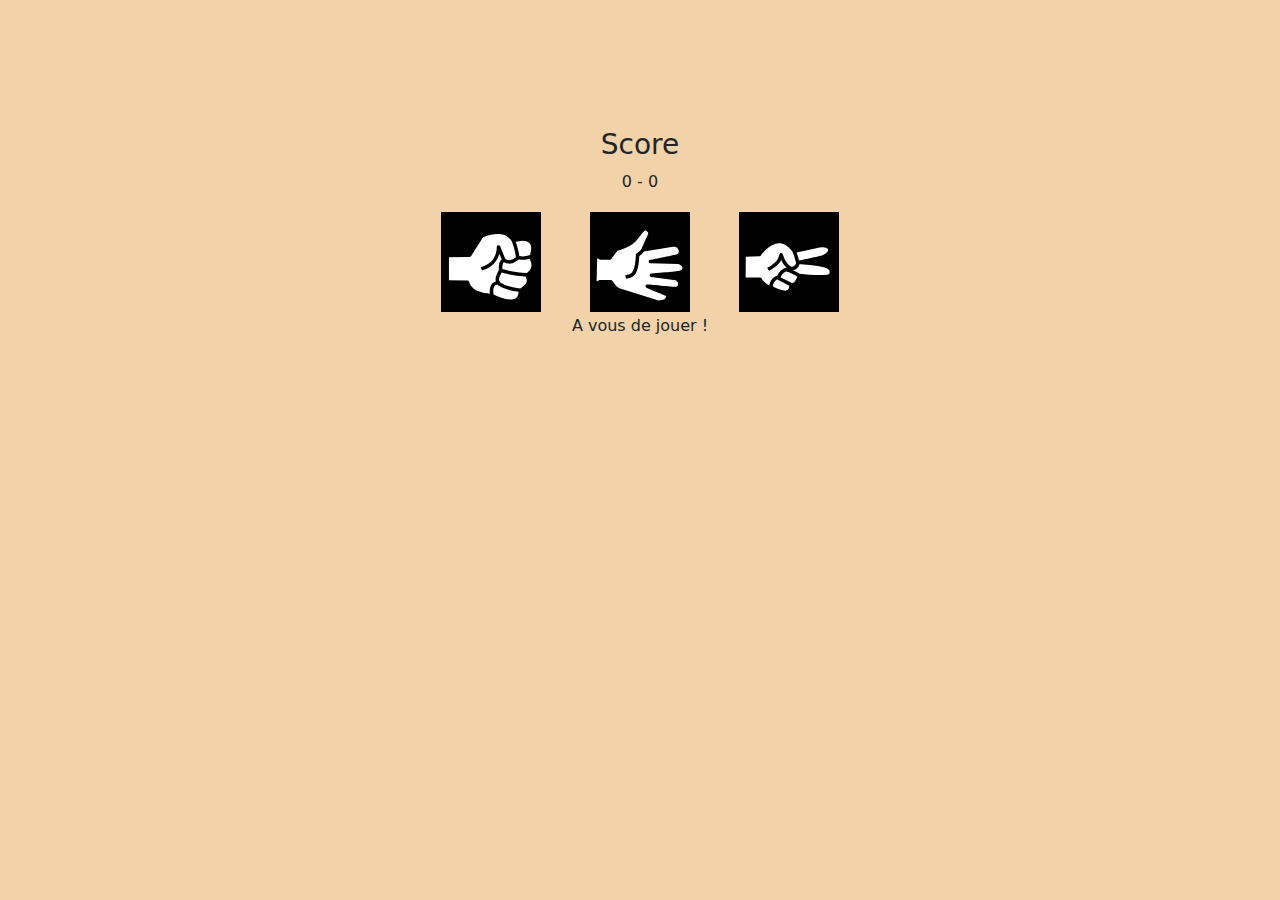
<file: JavaScript/Chifumi/Correction Chifumi/index.html>
<!DOCTYPE html>
<html>
    <head>
        <title>Pierre, Feuille, Ciseaux !</title>
        <link type="text/css" rel="stylesheet" href="css/bootstrap-reboot.min.css" />
        <link type="text/css" rel="stylesheet" href="css/style.css" />
    </head>
    <body>
        <div class="container">
            <div id="score">
                <h3>Score</h3>
                <p>
                    <span id="player1Score"></span>
                    -
                    <span id="player2Score"></span>
                </p>
                
            </div>
            <div id="buttons">
                <button type="button" id="bPierre">
                    <img src="img/rock.svg" />
                </button>
                <button type="button" id="bFeuille">
                    <img src="img/paper.svg" />
                </button>
                <button type="button" id="bCiseaux">
                    <img src="img/scissors.svg" />
                </button>
            </div>
            <p>
                A vous de jouer !
            </p>
            <div id="resultat">
                
            </div>
        </div>
        <script src="js/game.js"></script>
    </body>
</html>
</file>
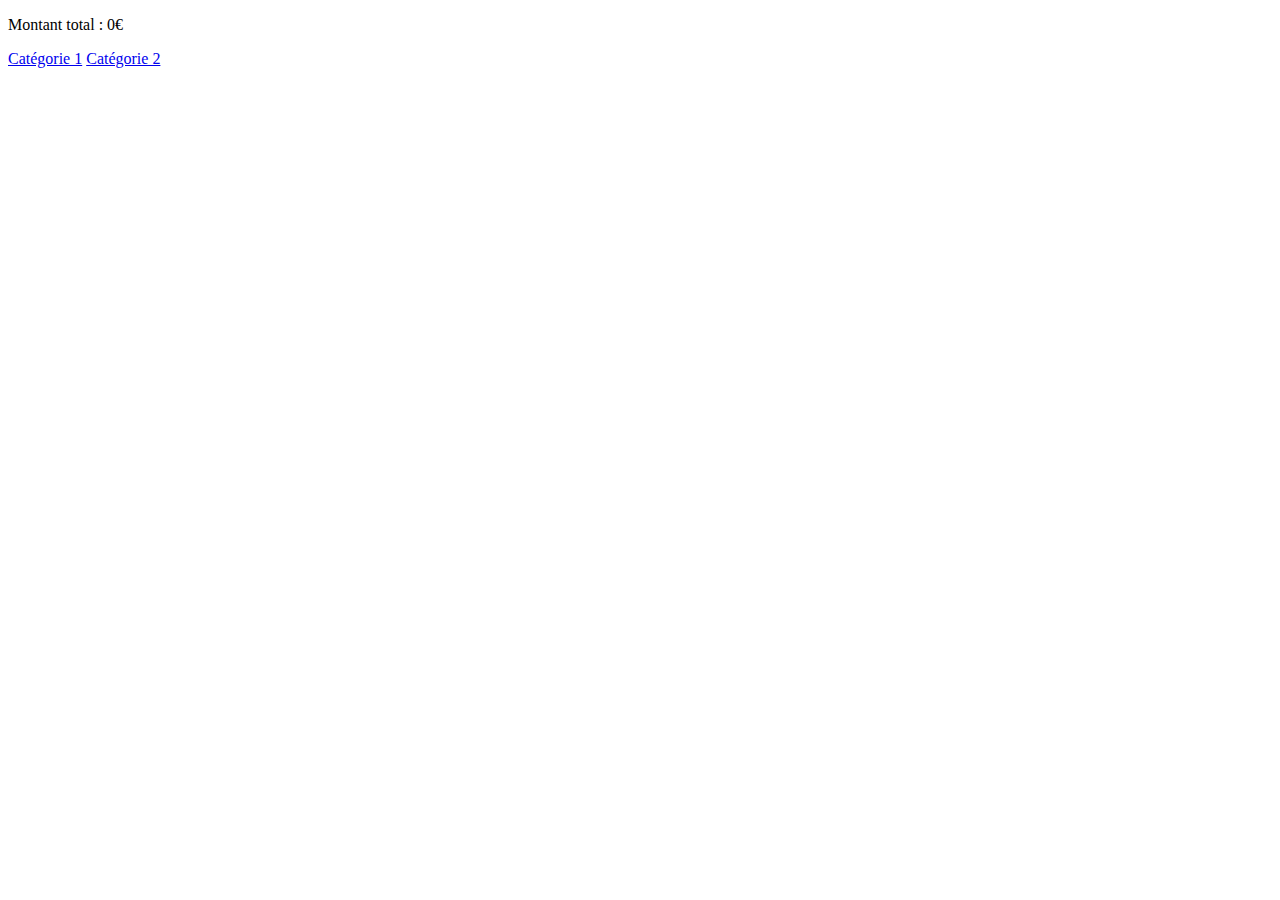
<file: JavaScript/XHR/Panier/index.html>
<!DOCTYPE html>
<html>
    <head>
        <meta charset="UTF-8">
        <meta http-equiv="X-UA-Compatible" content="IE=edge">
        <meta name="viewport" content="width=device-width, initial-scale=1.0">
        <link type="text/css" rel="stylesheet" href="./style.css" />
        <title>Panier de produit !</title>
    </head>
    <body>
        <div id="items">
        </div>
        <p>Montant total : <span id="total">0</span>€</p>
        <a onclick=" return load(this.href)" href="http://data.snx.ovh/page1.json">Catégorie 1</a>
        <a onclick=" return load(this.href)" href="http://data.snx.ovh/page2.json">Catégorie 2</a>
        <!--pour ajouter une nouvelle catégorie,il suffit d'ajouter une nouvelle ligne avec un liens comme au dessus-->
        <script src="panier.js">
        </script>
    </body>
</html>
</file>
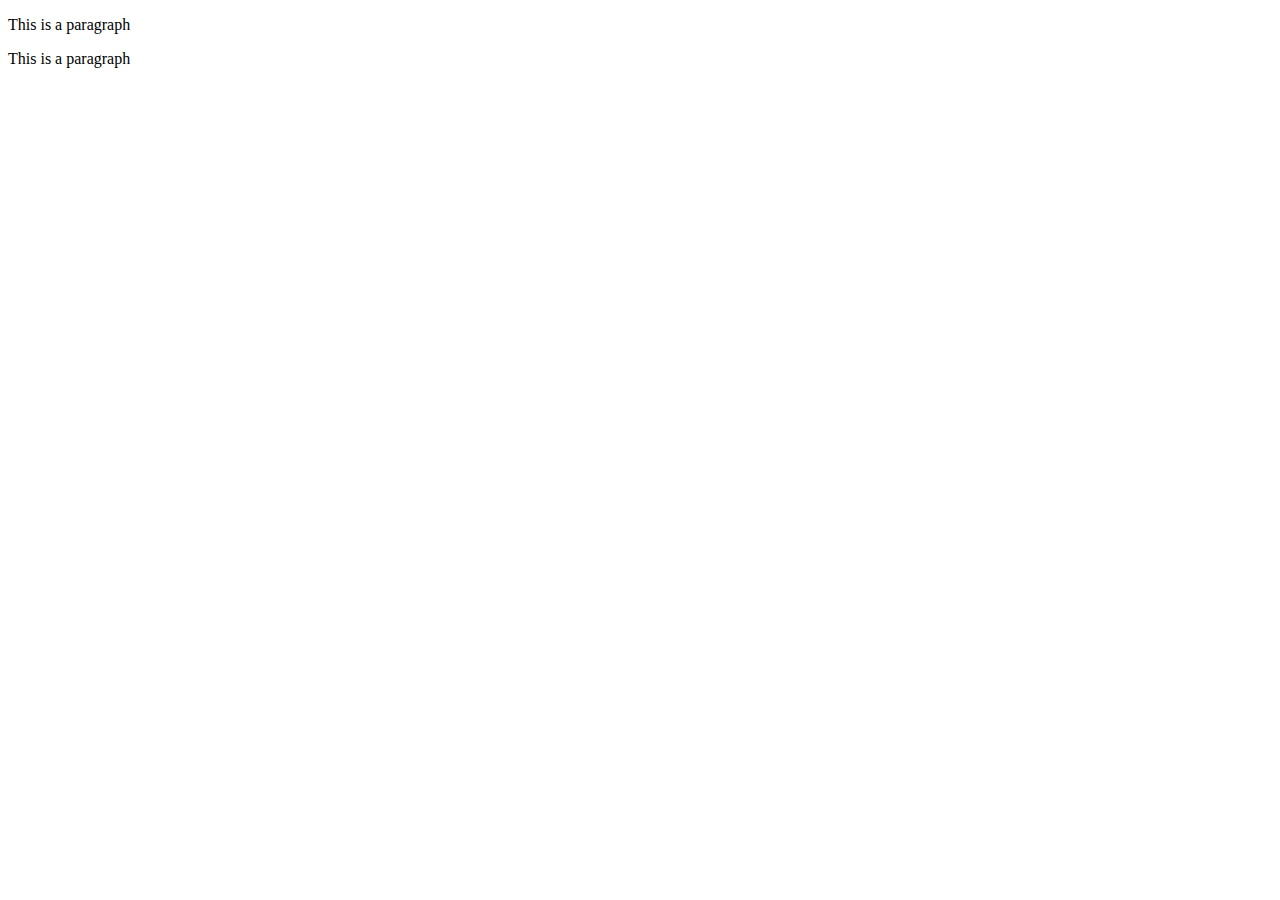
<file: JavaScript/Test.html>
<!DOCTYPE html>
<html lang="en">
<head>
    <meta charset="UTF-8">
    <meta http-equiv="X-UA-Compatible" content="IE=edge">
    <meta name="viewport" content="width=device-width, initial-scale=1.0">
    <title>Test</title>
</head>
<body>
    <script>
        document.body.innerHTML = '<p>This is a paragraph</p>'

        const d = document.createElement("div");
        d.id = "div1";

        const p1 = document.createElement("p");
            p1.innerText = "This is a paragraph";
        d.appendChild(p1);
        document.body.appendChild(d);
    </script>
</body>
</html>
</file>
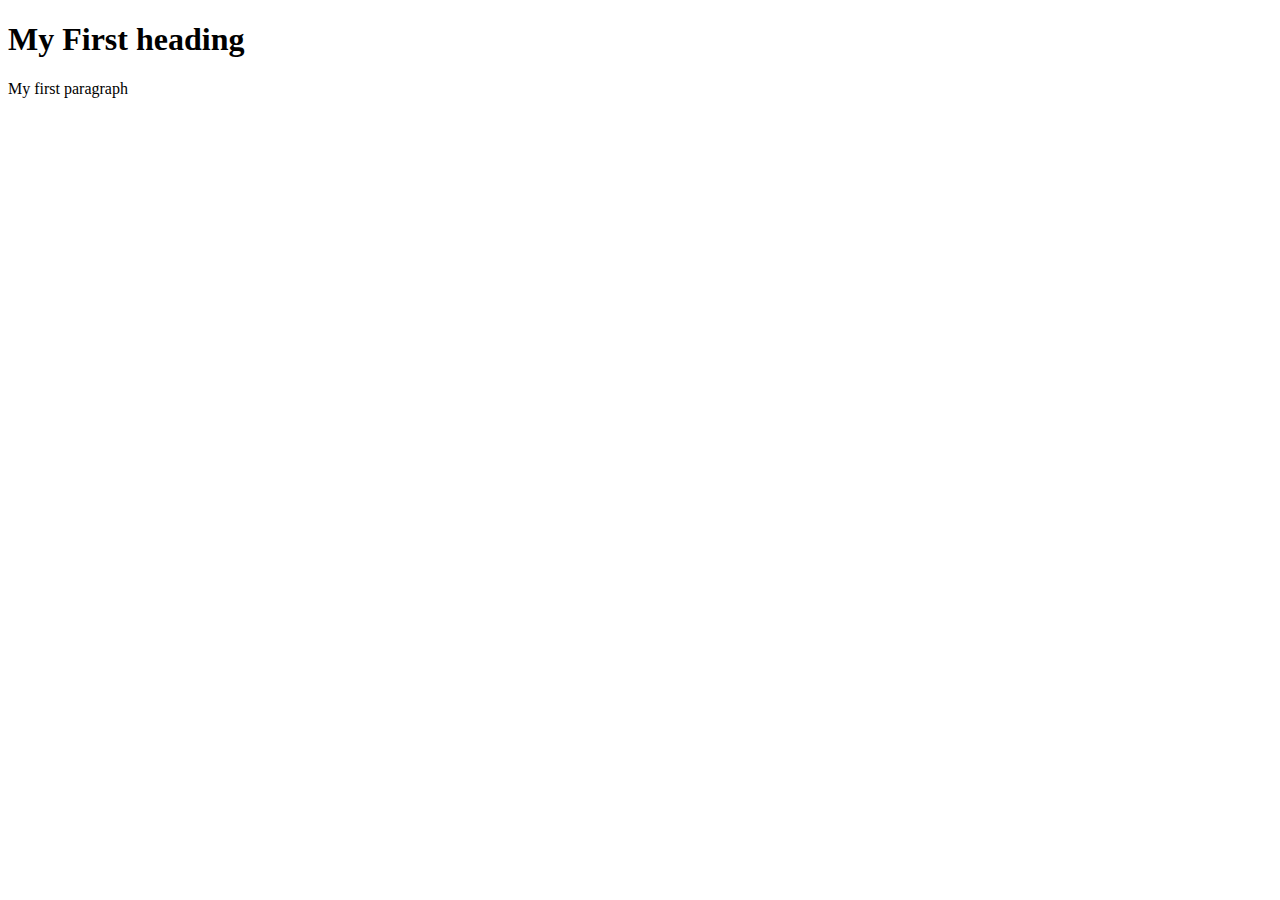
<file: JavaScript/HTML-to-JS/HMTLtoJS1.html>
<!DOCTYPE html>
<html>
    <head>
        <title>HTML-TO-JS-1</title>
    </head>
    <body>
        <div id="div1"></div>
        <script>
            const h1 = document.createElement("h1");//creation de la var h1 de type h1
            h1.innerHTML = "My First heading";//definition du text 

            const p = document.createElement("p");
            p.innerHTML = "My first paragraph";
            
            const element = document.getElementById("div1");//affectation de la div a une variable
            element.appendChild(h1);//ajout du h1 a la div
            element.appendChild(p);


            
        </script>
    </body>
</html>
</file>
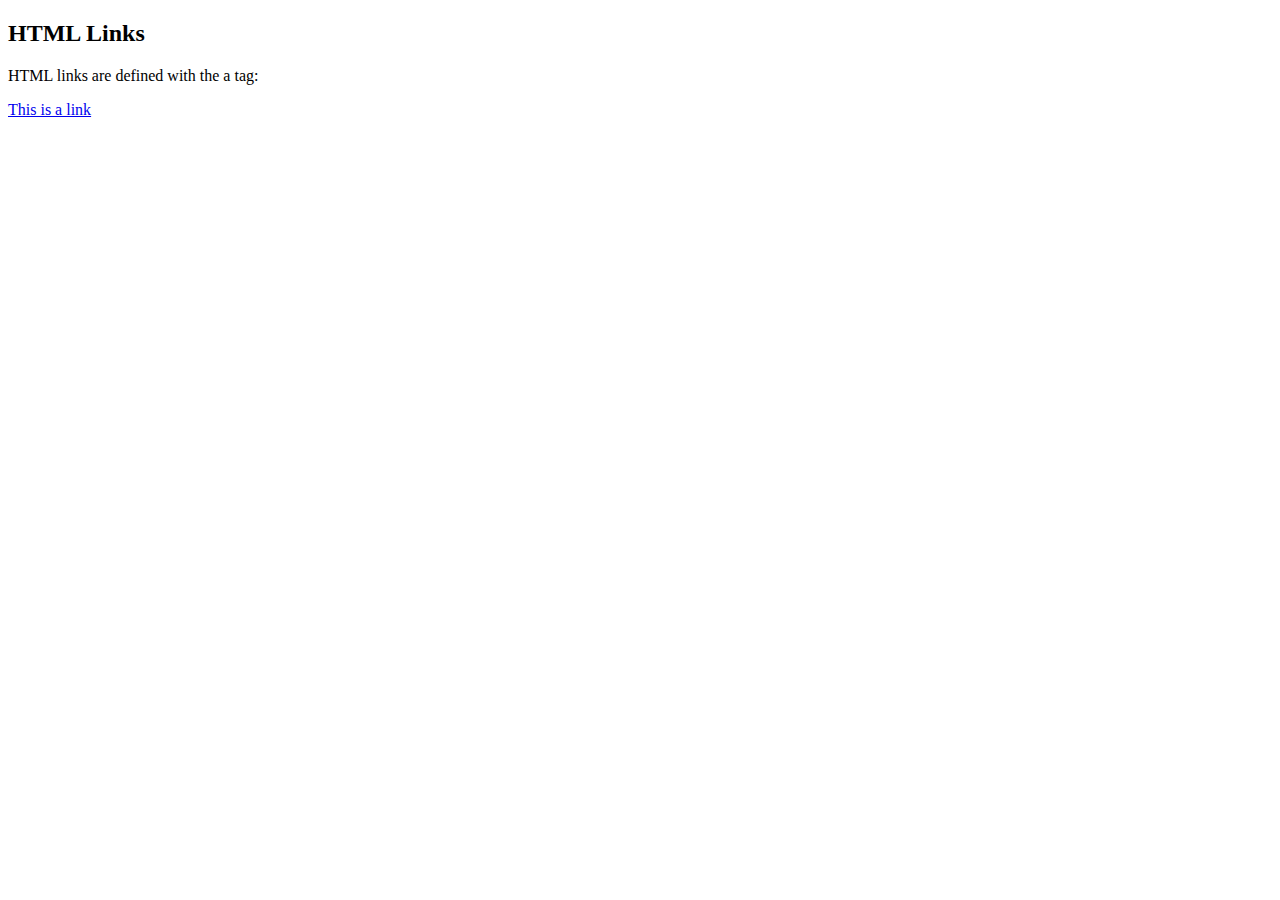
<file: JavaScript/HTML-to-JS/HTMLtoJS2.html>
<!DOCTYPE html>
<html lang="en">
<head>
    <meta charset="UTF-8">
    <meta http-equiv="X-UA-Compatible" content="IE=edge">
    <meta name="viewport" content="width=device-width, initial-scale=1.0">
    <title>HTML-TO-JS-2</title>
</head>
<body>
    <div id="div1"></div>

    <script>
        const h2 = document.createElement("h2");
            h2.innerHTML = "HTML Links";
            
        const p = document.createElement("p");
            p.innerHTML = "HTML links are defined with the a tag:";

        const a = document.createElement("a");//Creation de la balise lien
            a.innerText = "This is a link";//definition du text qui apparait
            a.href=("https://www.w3schools.com");//lien voulu

        const element = document.getElementById("div1");
            element.appendChild(h2);
            element.appendChild(p);
            element.appendChild(a);

    </script>
</body>
</html>
</file>
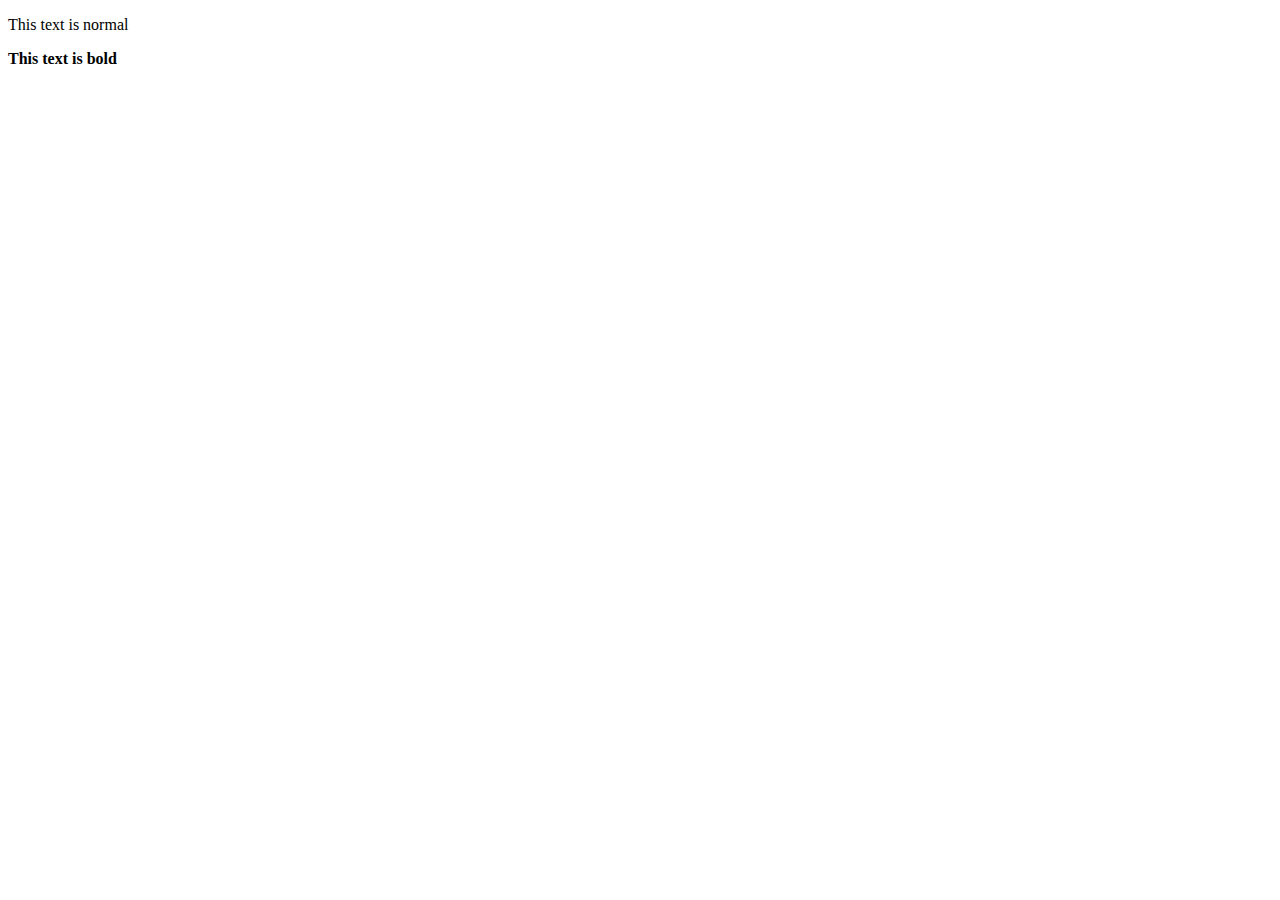
<file: JavaScript/HTML-to-JS/HTMLtoJS3.html>
<!DOCTYPE html>
<html lang="en">
<head>
    <meta charset="UTF-8">
    <meta http-equiv="X-UA-Compatible" content="IE=edge">
    <meta name="viewport" content="width=device-width, initial-scale=1.0">
    <title>HTML-TO-JS-3</title>
</head>
<body>
    <div id="div1"></div>
    <script>
        const p = document.createElement("p");
            p.innerHTML = "This text is normal";
        
        const pa = document.createElement("p");
            const b = document.createElement("b");
                b.innerHTML = "This text is bold";
                    pa.appendChild(b);

        const element = document.getElementById("div1");
			element.appendChild(p);
                element.appendChild(pa);
    </script>
</body>
</html>
</file>
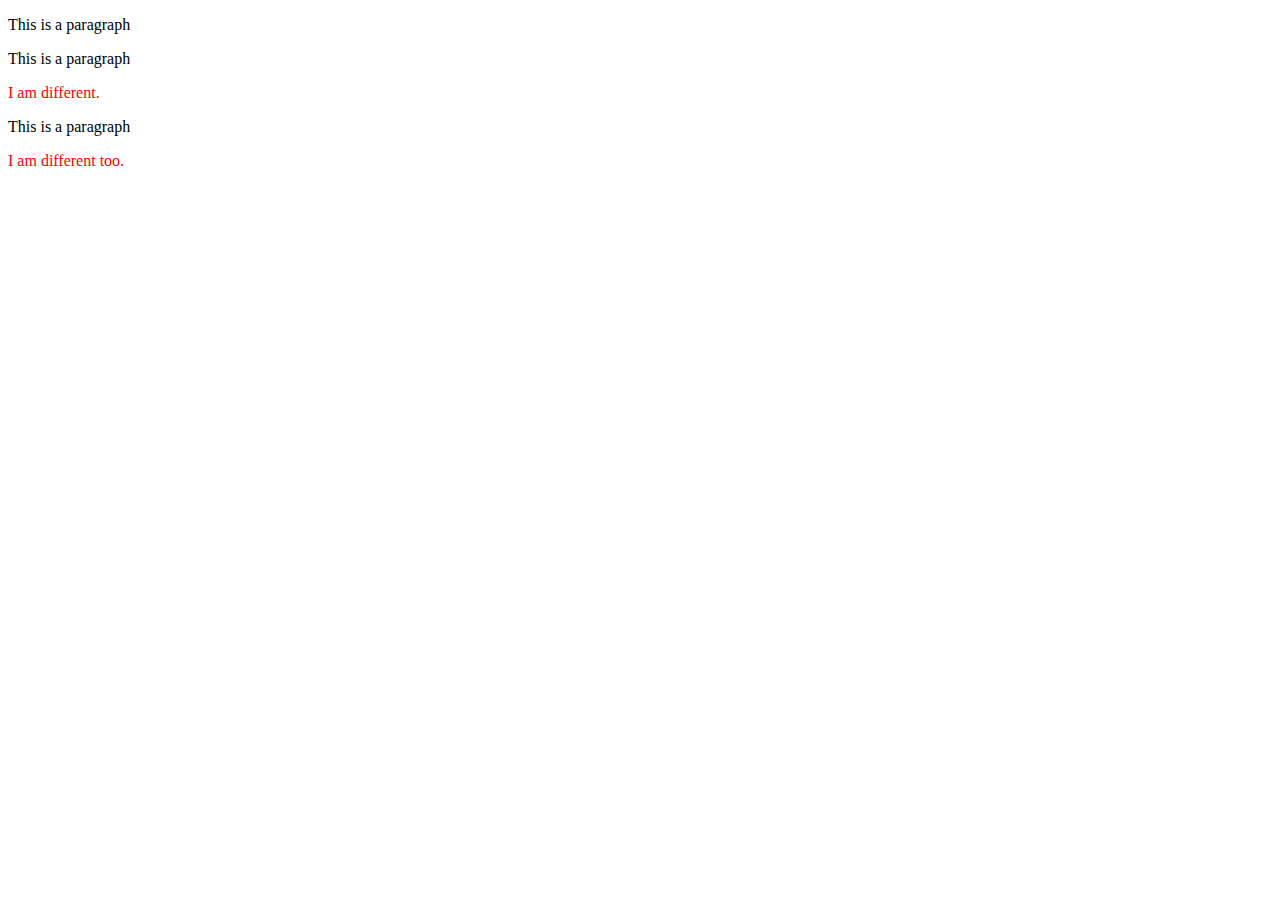
<file: JavaScript/HTML-to-JS/HTMLtoJs4.html>
<!DOCTYPE html>
<html>
    <head>
        <title>HTML-TO-JS-4</title>
    </head>
    <body>
        <div id="div1"></div>

        <script>

            document.head.innerHTML = '<style>p.error {color: red;}</style>';

            const p1 = document.createElement("p");
            p1.innerText = "This is a paragraph";

            const p2 = document.createElement("p");
            p2.innerText = "This is a paragraph";

            const p3 = document.createElement("p");
            
            p3.classList.add("error");
            p3.innerText = "I am different.";

            const p4 = document.createElement("p");
            p4.innerText = "This is a paragraph";

            const p5 = document.createElement("p");
            p5.classList.add("error");
            p5.innerText = "I am different too.";       

            const element = document.getElementById("div1");
                element.appendChild(p1);
                element.appendChild(p2);
                element.appendChild(p3);
                element.appendChild(p4);
                element.appendChild(p5);

        </script>
    </body>
</html>
</file>
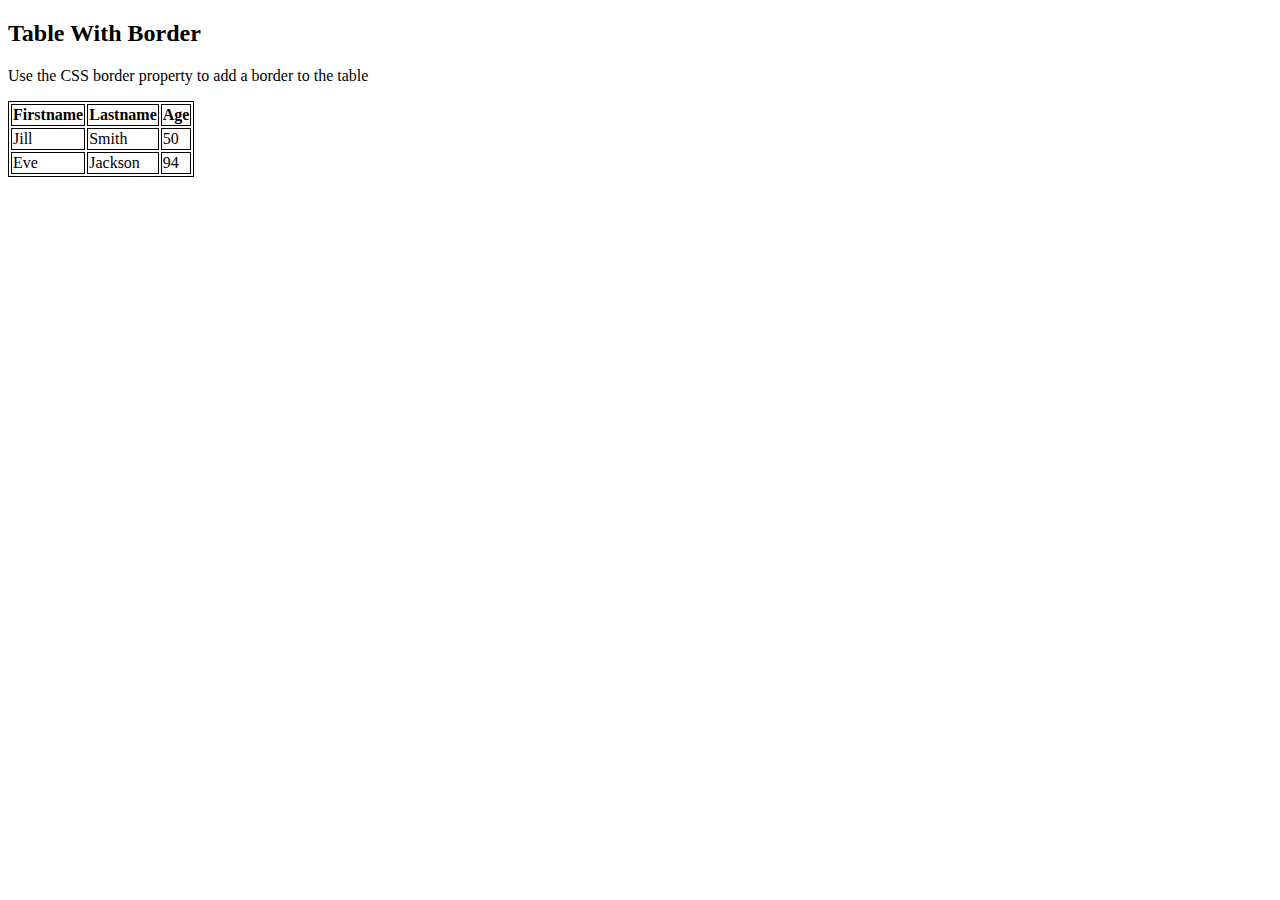
<file: JavaScript/HTML-to-JS/HTMLtoJS5.html>
<!DOCTYPE html>
<html>
    <head>
        <style>table, th, td {border: 1px solid black;}</style>
    </head>
    <body>
        <div id="div1"></div>
        <script>
            const h2 = document.createElement("h2");
                h2.innerHTML = "Table With Border";

            const p = document.createElement("p");
                p.innerHTML = "Use the CSS border property to add a border to the table";

            const t = document.createElement("table");
                const tr = document.createElement("tr");
                    t.appendChild(tr);
                        const th = document.createElement("th");
                        tr.appendChild(th);
                        th.innerHTML = "Firstname";
                        const th1 = document.createElement("th");
                        tr.appendChild(th1);
                        th1.innerHTML = "Lastname";
                        const th2 = document.createElement("th");
                        tr.appendChild(th2);
                        th2.innerHTML = "Age";
                const tr1 = document.createElement("tr");
                    t.appendChild(tr1);
                        const td = document.createElement("td");
                        tr1.appendChild(td);
                        td.innerHTML = "Jill";
                        const td1 = document.createElement("td");
                        tr1.appendChild(td1);
                        td1.innerHTML = "Smith";
                        const td2 = document.createElement("td");
                        tr1.appendChild(td2);
                        td2.innerHTML = "50";
                const tr2 = document.createElement("tr");
                    t.appendChild(tr2);
                        const td3 = document.createElement("td");
                        tr2.appendChild(td3);
                        td3.innerHTML = "Eve";
                        const td4 = document.createElement("td");
                        tr2.appendChild(td4);
                        td4.innerHTML = "Jackson";
                        const td5 = document.createElement("td");
                        tr2.appendChild(td5);
                        td5.innerHTML = "94";
                const tr3 = document.createElement("tr");
                    t.appendChild(tr2);
                        const td6 = document.createElement("td");
                        tr3.appendChild(td6);
                        td6.innerHTML = "John";
                        const td7 = document.createElement("td");
                        tr3.appendChild(td7);
                        td7.innerHTML = "Doe";
                        const td8 = document.createElement("td");
                        tr3.appendChild(td8);
                        td8.innerHTML = "80";

                    
                    

            const element = document.getElementById("div1");
                element.appendChild(h2);
                element.appendChild(p);
                element.appendChild(t);
        </script>
    </body>
</html>
</file>
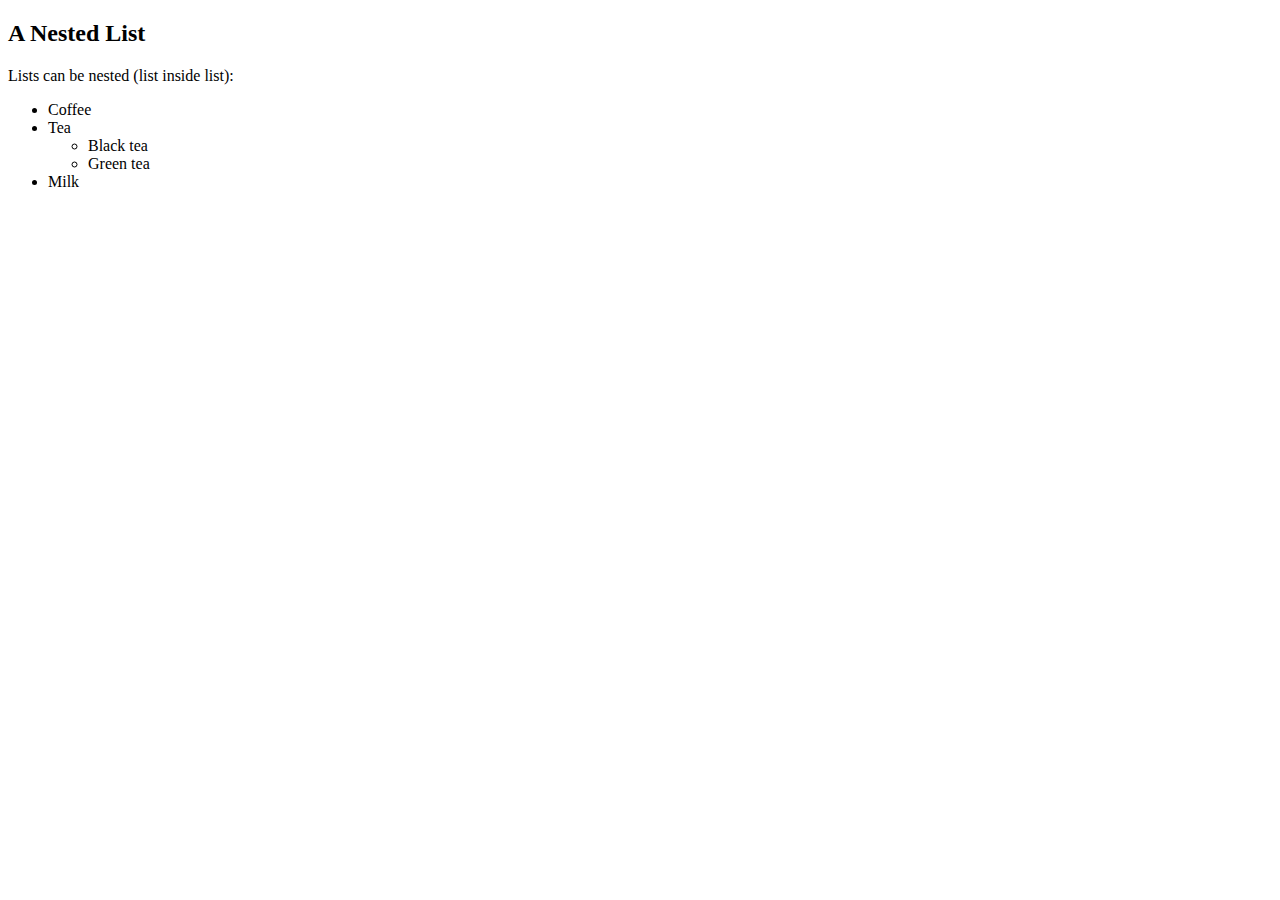
<file: JavaScript/HTML-to-JS/HTMLtoJS6.html>
<!DOCTYPE html>
<html>
    <body>
        <div id="div1"></div>
        <script>
            document.body.innerHTML ='<h2>A Nested List</h2><p>Lists can be nested (list inside list):</p><ul><li>Coffee</li><li>Tea<ul><li>Black tea</li><li>Green tea</li></ul></li><li>Milk</li></ul>';
        </script>
    </body>
</html>
</file>
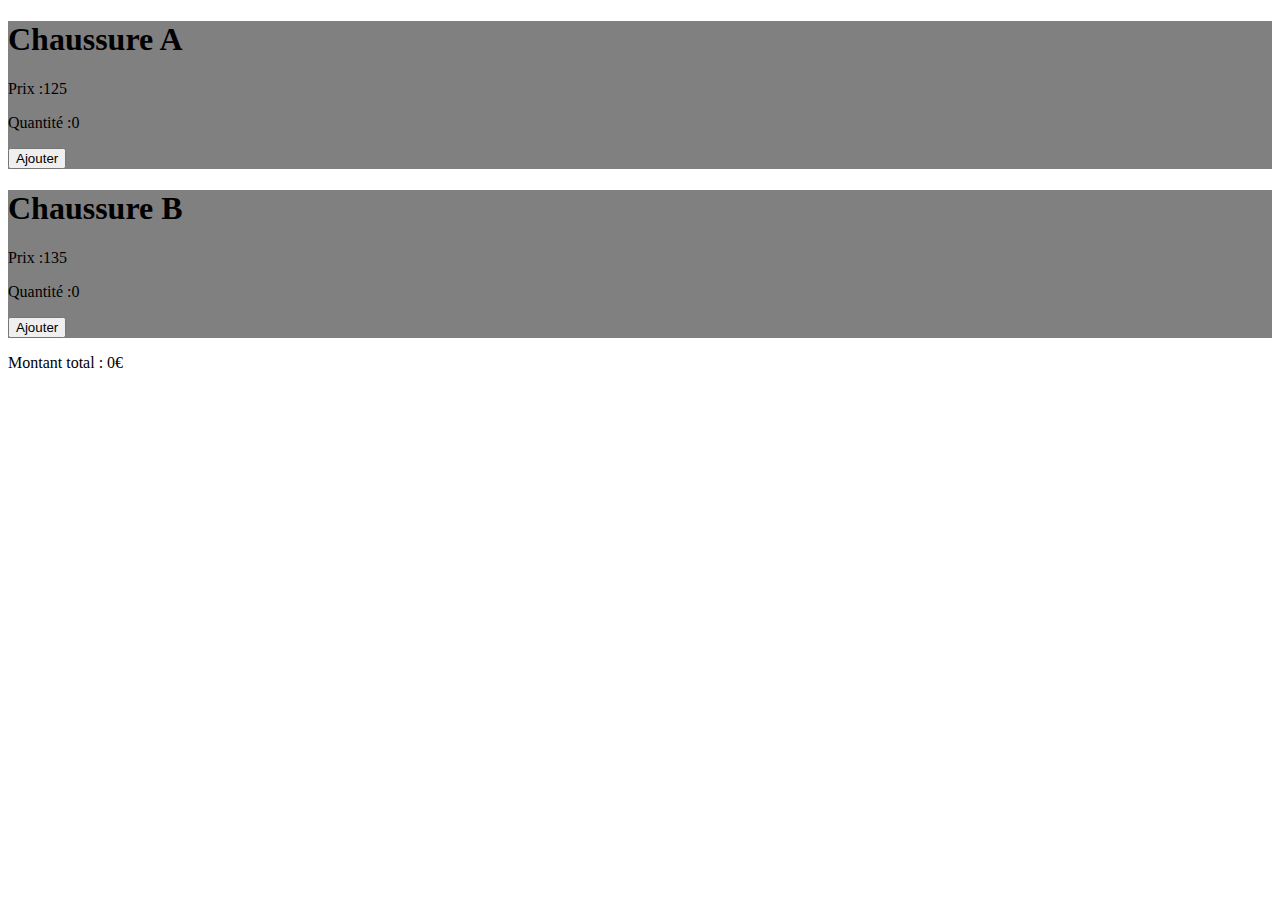
<file: JavaScript/Panier/Panier.html>
<!DOCTYPE html>
<html>
<head>
    <meta charset="UTF-8">
    <meta http-equiv="X-UA-Compatible" content="IE=edge">
    <meta name="viewport" content="width=device-width, initial-scale=1.0">
    <link type="text/css" rel="stylesheet" href="style.css" />
    <title>Panier</title>
</head>
<body>
    <div id="items"></div>
    <p>Montant total : <span id="total">0</span>€</p>
    <script src="Panier.js"></script>
</body>
</html>
</file>
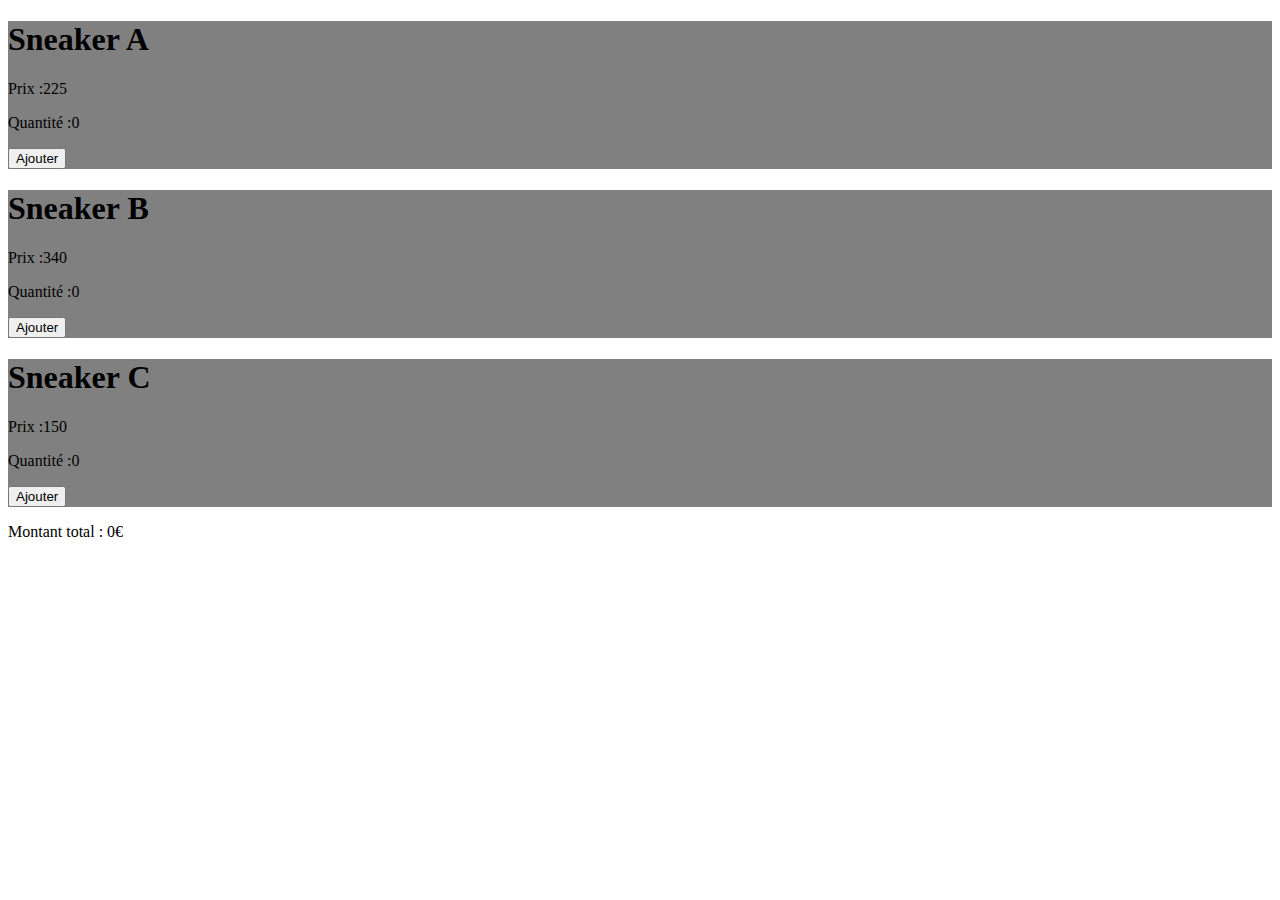
<file: JavaScript/Panier/Panier1.html>
<!DOCTYPE html>
<html>
<head>
    <meta charset="UTF-8">
    <meta http-equiv="X-UA-Compatible" content="IE=edge">
    <meta name="viewport" content="width=device-width, initial-scale=1.0">
    <link type="text/css" rel="stylesheet" href="style.css" />
    <title>Panier</title>
</head>
<body>
    <div id="items"></div>
    <p>Montant total : <span id="total">0</span>€</p>
    <script src="Panier1.js"></script>
</body>
</html>
</file>
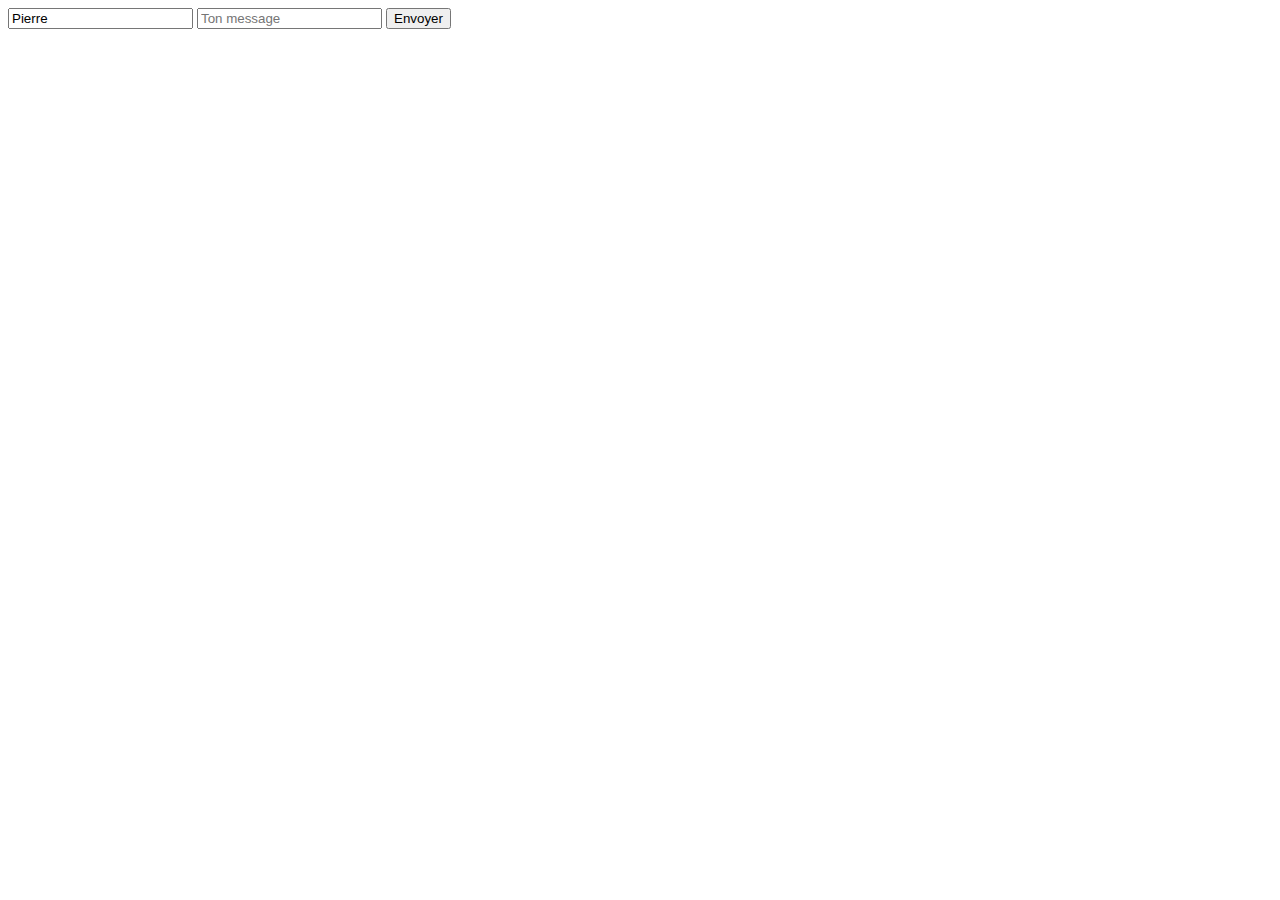
<file: JavaScript/XHR/Messagerie/messagerie.html>
<!DOCTYPE html>
<html>
    <head>
        <meta charset="UTF-8">
        <meta http-equiv="X-UA-Compatible" content="IE=edge">
        <meta name="viewport" content="width=device-width, initial-scale=1.0">
        <link type="text/css" rel="stylesheet" href="#" />
        <link href="https://cdn.jsdelivr.net/npm/bootstrap@5.2.0/dist/css/bootstrap.min.css" rel="stylesheet" integrity="sha384-gH2yIJqKdNHPEq0n4Mqa/HGKIhSkIHeL5AyhkYV8i59U5AR6csBvApHHNl/vI1Bx" crossorigin="anonymous">
        <script src="https://cdn.jsdelivr.net/npm/bootstrap@5.2.0/dist/js/bootstrap.bundle.min.js" integrity="sha384-A3rJD856KowSb7dwlZdYEkO39Gagi7vIsF0jrRAoQmDKKtQBHUuLZ9AsSv4jD4Xa" crossorigin="anonymous"></script>
        <title>Messagerie</title>
    </head>
    <body>
        <div class="row">
            <div class="col-3 border border-dark" id="left">
                
            </div>
            <div class="col-6" id="middle">
                <div id="msg">
                </div>
                <form id="Myform">
                        <input type="text" id="pseudo" name="pseudo" placeholder="Ton pseudo" value="Pierre">
                        <input type="text" id="textID" name="message" placeholder="Ton message">
                    <button id="btn" type="submit" class="btn btn-primary">Envoyer</button>
                </form>
            </div>
            <div class="col-3 border border-dark" id="right">

            </div>
        </div>
        <script src="messagerie.js">
        </script>
    </body>
</html>
</file>
<file: JavaScript/Chifumi/Correction Chifumi/css/style.css>
body{
    background: #f2d2a9;
}

.container{
    margin: 10%;
    width: 80%;
    text-align: center;
}

#buttons button img, #resultat img{
    min-width: 100px;
    min-height: 100px;
    max-height: 150px;
    max-width: 150px;
}

.win{
    color: green;
}

.lose{
    color:firebrick;
}

.draw{
    color:peru;
}

#buttons button{
    margin-left: 20px;
    margin-right: 20px;
    background: none;
    border: none;
    padding: 0px;
    box-sizing: border-box;
    border: transparent solid 2px;
}

#buttons button:hover{
    border: white solid 2px;
}
</file>
<file: JavaScript/XHR/Panier/style.css>
#items div{
    background: grey;
}
</file>
<file: JavaScript/Panier/style.css>
#items div{
    background: grey;
}
</file>
